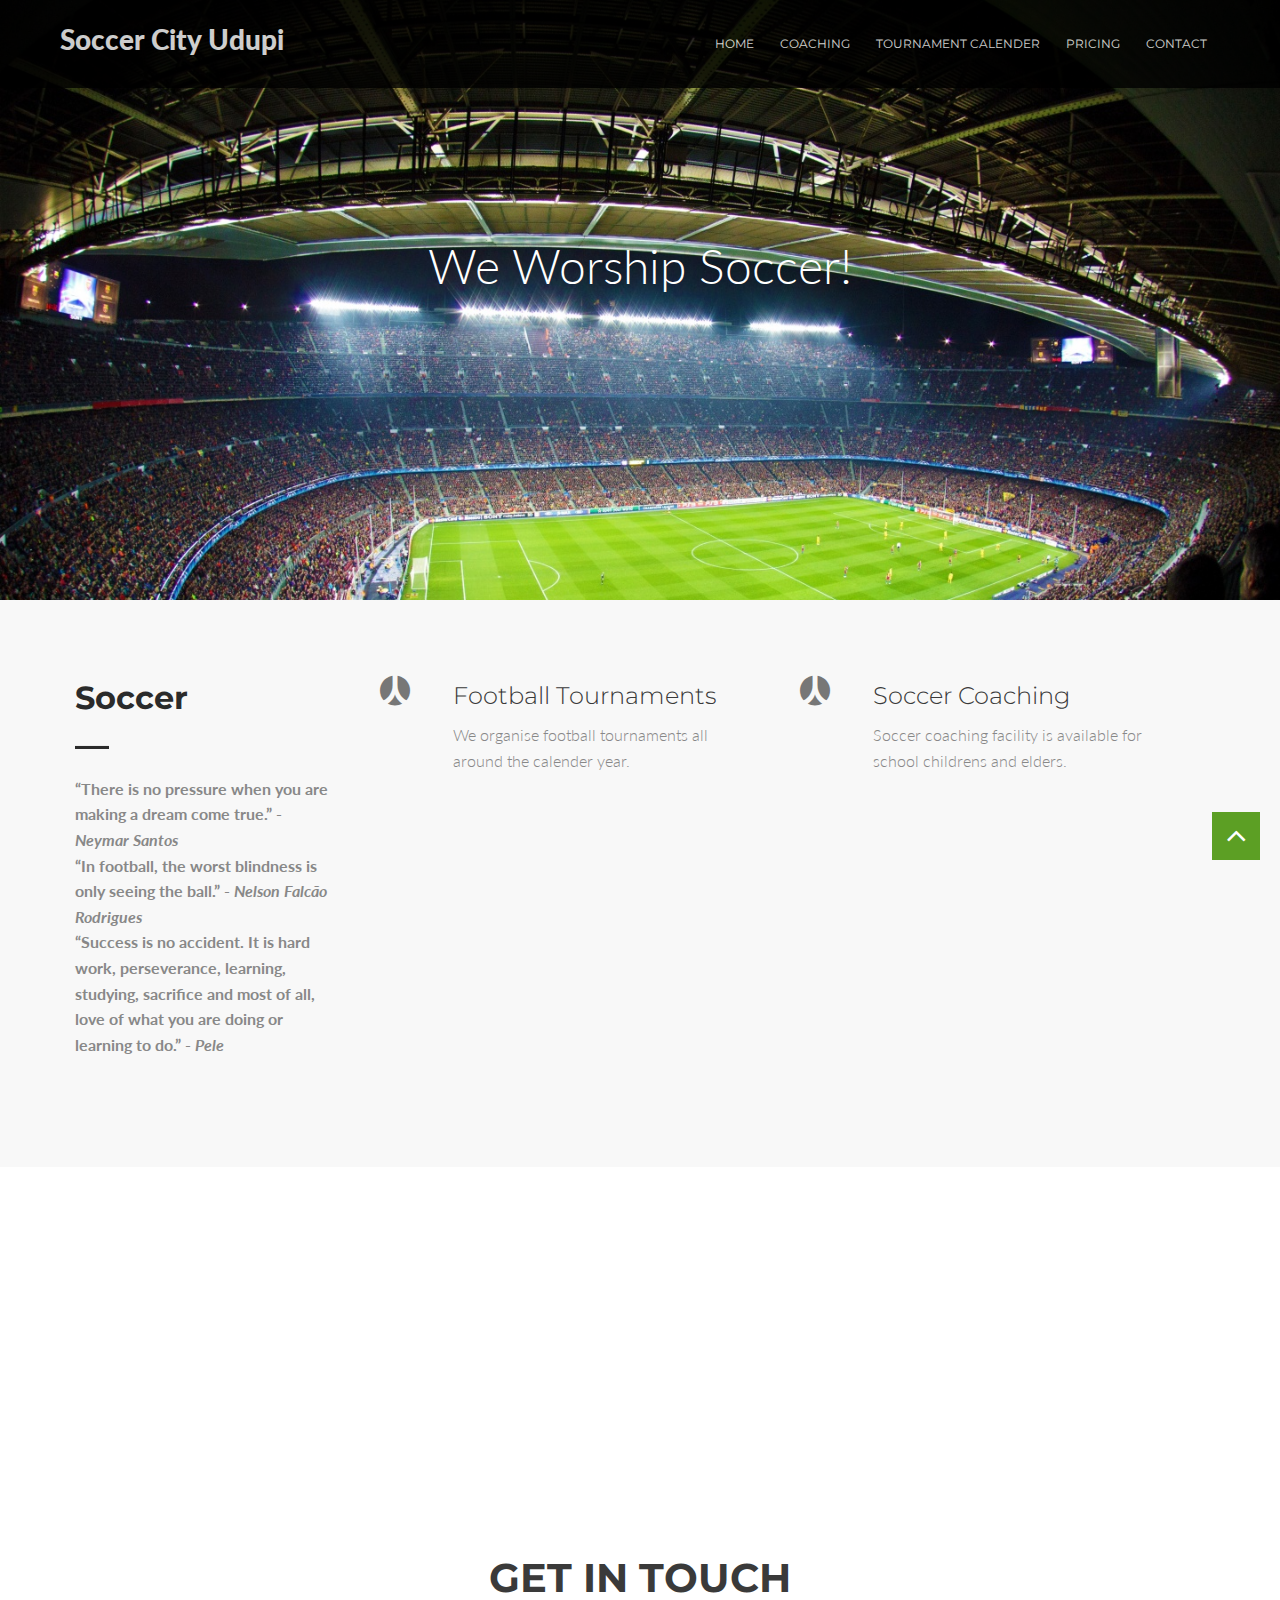
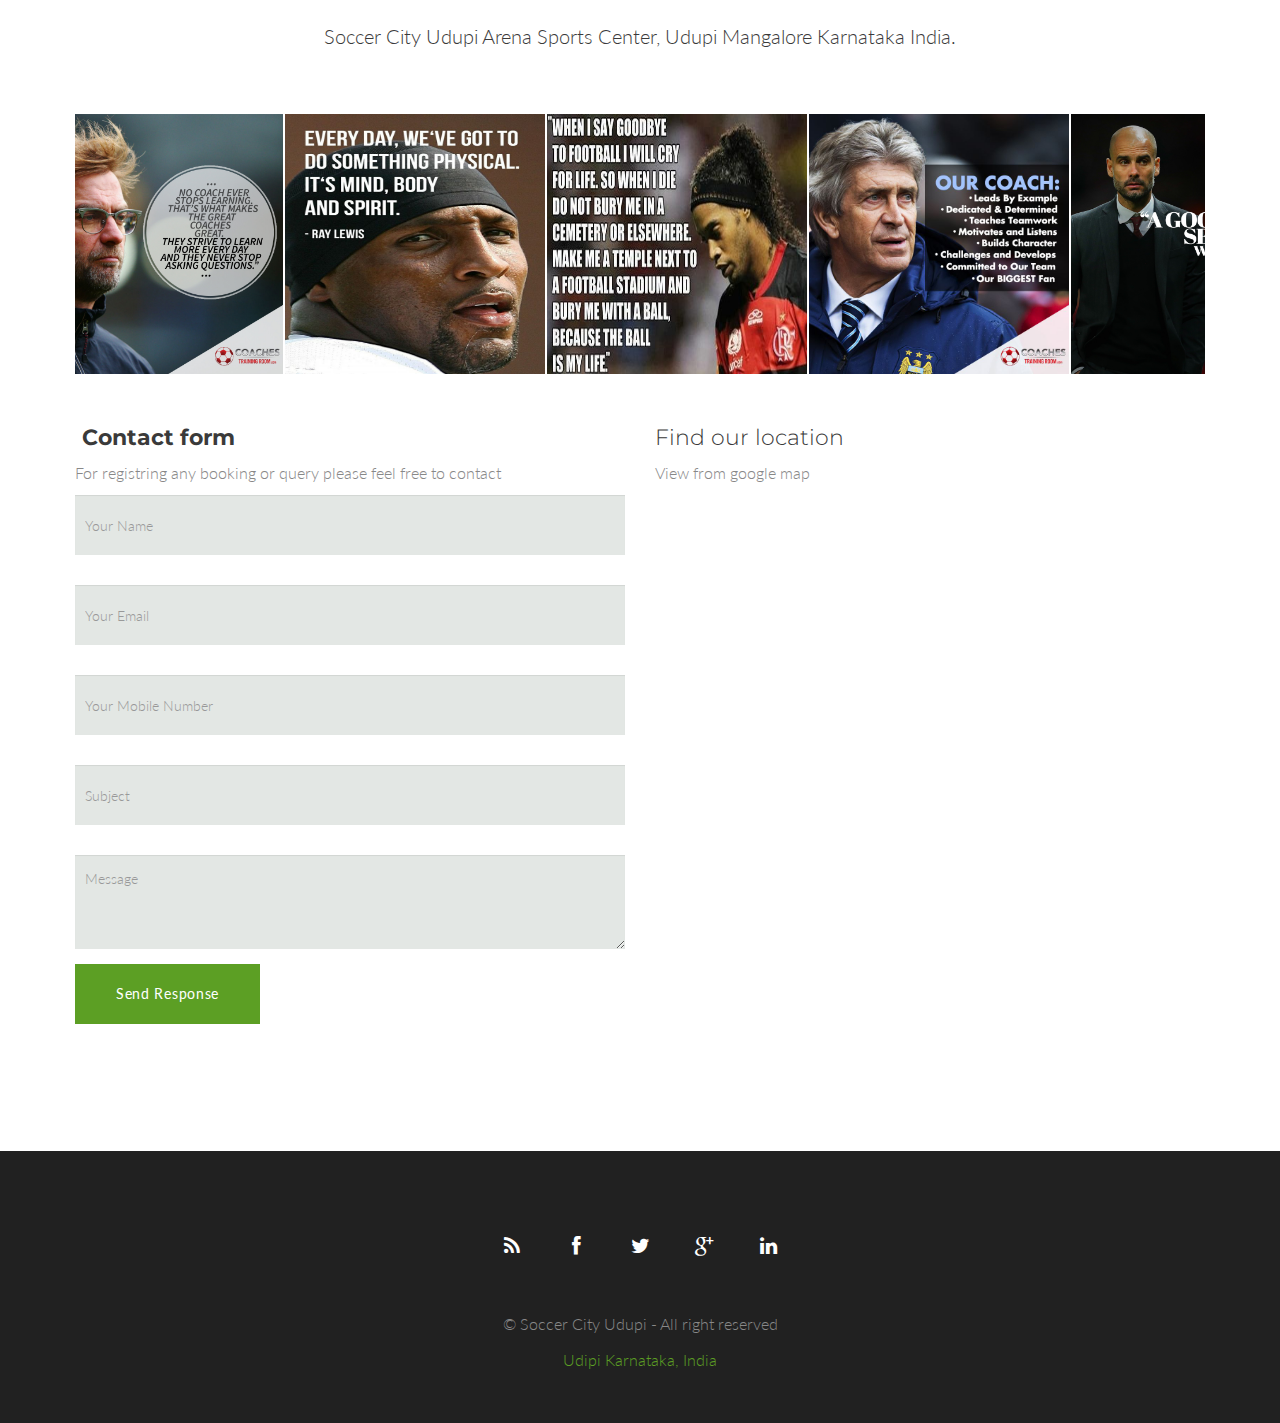
<file: index.html>
<!doctype html>
<html lang="en">
<head>
<meta charset="utf-8">
<title>Soccer City Udupi</title>
<meta name="viewport" content="width=device-width, initial-scale=1.0" />
<meta name="description" content="" />
<meta name="author" content="" />
<!-- styles -->
<link rel="stylesheet" href="assets/css/fancybox/jquery.fancybox.css">
<link href="assets/css/bootstrap.css" rel="stylesheet" />
<link href="assets/css/bootstrap-theme.css" rel="stylesheet" />
<link rel="stylesheet" href="assets/css/slippry.css">
<link href="assets/css/style.css" rel="stylesheet" />
<link rel="stylesheet" href="assets/color/default.css">
<script src="assets/js/modernizr.custom.js"></script>
</head>
<body>
<header>

<div id="navigation" class="navbar navbar-inverse navbar-fixed-top default" role="navigation">
  <div class="container">

    <!-- Brand and toggle get grouped for better mobile display -->
    <div class="navbar-header">
      <button type="button" class="navbar-toggle" data-toggle="collapse" data-target="#bs-example-navbar-collapse-1">
        <span class="icon-bar"></span>
        <span class="icon-bar"></span>
        <span class="icon-bar"></span>
      </button>
      <a class="navbar-brand" href="index.html">Soccer City Udupi</a>
    </div>

	<div class="navigation">
    <div class="collapse navbar-collapse" id="bs-example-navbar-collapse-1"><nav>
      <ul class="nav navbar-nav navbar-right">
        <li class="current"><a href="#intro">Home</a></li>
		<li><a href="#coaching" onclick="scrollSmoothToBottom('responseForm')">Coaching</a></li>
		<li><a href="#Tournaments Calender" onclick="scrollSmoothToBottom('responseForm')">Tournament Calender</a></li>
		<li><a href="#Pricing" onclick="scrollSmoothToBottom('responseForm')">Pricing</a></li>
        <li><a href="#Contact" onclick="scrollSmoothToBottom('responseForm')" >Contact</a></li> 
      </ul></nav>
    </div><!-- /.navbar-collapse -->
	</div>

  </div>
</div>

</header>
<!-- section intro -->
<section id="intro">
			<ul id="slippry-slider">
			  <li>
				<a href="#slide1"><img src="assets/img/football/wall_5.jpg" alt="We Worship Soccer!"></a>
			  </li>
			  <li>
				<a href="#slide2"><img src="assets/img/football/wall_1.jpg"  alt="Learn Spirit of Football"></a>
			  </li>
			  <li>
				<a href="#slide3"><img src="assets/img/football/wall_2.jpg" alt="Love Soccer<span class='red'>♥</span> it :)"></a>
			  </li>
               <li>
				<a href="#slide4"><img src="assets/img/football/wall_3.jpg"  alt="Soccercity Udupi"></a>
			  </li>
               <li>
				<a href="#slide5"><img src="assets/img/football/wall_4.jpg"  alt="Udupi Soccer School"></a>
			  </li>
			</ul>
</section>
    
<section id="feature" class="section-padding">
        <div class="container">
            <div class="row">
                <div class="col-md-3 wow fadeInLeft delay-05s">
                    <div class="section-title">
                        <h2 class="head-title">Soccer</h2>
                        <hr class="botm-line">
                        <p class="sec-para"> <b>“There is no pressure when you are making a dream come true.” - <i> Neymar Santos </i> <br>
“In football, the worst blindness is only seeing the ball.” - <i>Nelson Falcão Rodrigues </i> <br>
“Success is no accident. It is hard work, perseverance, learning, studying, sacrifice and most of all, love of what you are doing or learning to do.” - <i>Pele </i></b></p>
                    </div>
                </div>
                <div class="col-md-9">
                    <div class="col-md-6 wow fadeInRight delay-02s">
                        <div class="icon">
                           <i class="fa fa-renren"></i>
                        </div>
                        <div class="icon-text">
                            <h3 class="txt-tl">Football Tournaments </h3>
                            <p class="txt-para"> We organise football tournaments all around the calender year. </p>
                        </div>
                    </div>
                    <div class="col-md-6 wow fadeInRight delay-02s">
                        <div class="icon">
                            <i class="fa fa-renren"></i>
                        </div>
                        <div class="icon-text">
                            <h3 class="txt-tl">Soccer Coaching</h3>
                            <p class="txt-para"> Soccer coaching facility is available for school childrens and elders.</p>
                        </div>
                    </div>
                    <div class="col-md-6 wow fadeInRight delay-04s">
                        <div class="icon">
                            <i class="fa fa-renren"></i>
                        </div>
                        <div class="icon-text">
                            <h3 class="txt-tl">Bookings for Football Matches</h3>
                            <p class="txt-para">Book football ground 24/7 anytime throughout the day </p>
                        </div>
                    </div>
                    <div class="col-md-6 wow fadeInRight delay-04s">
                        <div class="icon">
                           <i class="fa fa-renren"></i>
                        </div>
                        <div class="icon-text">
                            <h3 class="txt-tl"> Pricing</h3>
                            <p class="txt-para">Attaractive pricing for oranising tournaments  </p>
                        </div>
                    </div>
                   
                </div>
            </div>
        </div>
    </section>
    <!---->
    <section class="section-padding parallax bg-image-2 section wow fadeIn delay-08s" id="cta-2">
        <div class="container">
            <div class="row">
                <div class="col-md-8">
                    <div class="cta-txt">
                        <h3>Train From our best coaches.</h3>
                        <p></p>
                    </div>
                </div>
                <div class="col-md-4 text-center">
                    <a href="#" class="btn btn-submit">Contact for classes</a>
                </div>
            </div>
        </div>
    </section>
<section id="contact" class="section">
<div class="container">
	<div class="row">
		<div class="col-md-8 col-md-offset-2">
			<div class="heading">
				<h3><span>Get in touch</span></h3>
			</div>
			<div class="sub-heading">
				<p>
					 Soccer City Udupi Arena Sports Center, Udupi Mangalore Karnataka India.
				</p>
			</div>
		</div>
	</div>
</div>
<div id="imageGallery" class="container">
    <div class="row" id="marqueediv">
        <div class="col-md-12" style="float:left;">
             <div id="mycrawler2" style="padding:0px; margin:0px; text-align: center;">
               <img src="assets/carousel-slider/img/coach2.jpg" class="img"/>
               <img src="assets/carousel-slider/img/coach3.jpg" class="img"/>
               <img src="assets/carousel-slider/img/coach4.jpg" class="img"/>
               <img src="assets/carousel-slider/img/coach5.jpg" class="img"/>
               <img src="assets/carousel-slider/img/coach6.jpg" class="img"/>
               <img src="assets/carousel-slider/img/coach7.jpg" class="img"/>
               <img src="assets/carousel-slider/img/coach8.jpg" class="img"/>
               <img src="assets/carousel-slider/img/Soccer-Coaching-Legends.jpg" class="img"/>
            </div>
        </div>
    </div>
</div>

<div class="container">
	<div class="row">
		<div class="col-md-6">
			<h4><i class="icon-envelope"></i><strong>Contact form</strong></h4>
			<p>
                For registring any booking or query please feel free to contact
			</p>
			<!-- start contact form -->
            <div class="cform" id="contact-form">
						
                        
                <div id="sendmessage">Your message has been sent. Thank you!</div>
                <div id="errormessage"></div>
                <form role="form" id="responseForm" class="contactForm">
                    <div class="form-group">
                        <input type="text" name="name" class="form-control" id="name" placeholder="Your Name" data-rule="minlen:4" data-msg="Please enter at least 4 chars" />
                        <div class="validation"></div>
                    </div>
                    <div class="form-group">
                        <input type="email" class="form-control" name="email" id="email" placeholder="Your Email" data-rule="email" data-msg="Please enter a valid email" />
                        <div class="validation"></div>
                    </div>
                     <div class="form-group">
                        <input type="text" class="form-control" name="phone" id="phone" placeholder="Your Mobile Number" data-rule="minlen:10" data-msg="Please enter a valid Mobile Number" />
                        <div class="validation"></div>
                    </div>
                    <div class="form-group">
                        <input type="text" class="form-control" name="subject" id="subject" placeholder="Subject" data-rule="minlen:4" data-msg="Please enter at least 8 chars of subject" />
                        <div class="validation"></div>
                    </div>
                    <div class="form-group">
                        <textarea class="form-control" name="message" id="message" rows="4" data-rule="required" data-msg="Please write something for us" placeholder="Message"></textarea>
                        <div class="validation"></div>
                    </div>
                    
                    <div class="text-center">
                    <input type="submit" class="btn btn-lg btn-theme" value="Send Response" onclick="saveFormData()" ></div>
                </form>
    		</div>
            <!-- END contact form -->
        </div>
		<div class="col-md-6">
						<h4>Find our location</h4>
						<p>View from google map</p>
            <!-- map -->
            <div id="section-map" class="clearfix">
                <div id="google-map" data-latitude="13.3409" data-longitude="74.7421"></div>
            </div>	
		</div>
	</div>
</div>
</section>
<!-- end section contact -->
<footer>
<div class="verybottom">
	<div class="container">
		<div class="row">
			<div class="col-md-12">
				<div class="aligncenter">
                <ul class="social-network social-circle">
                    <li><a href="#" class="icoRss" title="Rss"><i class="fa fa-rss"></i></a></li>
                    <li><a href="#" class="icoFacebook" title="Facebook"><i class="fa fa-facebook"></i></a></li>
                    <li><a href="#" class="icoTwitter" title="Twitter"><i class="fa fa-twitter"></i></a></li>
                    <li><a href="#" class="icoGoogle" title="Google +"><i class="fa fa-google-plus"></i></a></li>
                    <li><a href="#" class="icoLinkedin" title="Linkedin"><i class="fa fa-linkedin"></i></a></li>
                </ul>	
				</div>				
			</div>
		</div>
		<div class="row">
			<div class="col-md-12">
				<div class="aligncenter">
					<p>
						 &copy; Soccer City Udupi - All right reserved
					</p>
                    <div class="credits">
                       
                        <a href="https://bootstrapmade.com/">Udipi</a> <a href="https://bootstrapmade.com/">Karnataka, India</a>
                    </div>
				</div>
			</div>
		</div>
	</div>
</div>
</footer>
<a href="#" class="scrollup"><i class="fa fa-angle-up fa-2x"></i></a>
<!-- javascript -->
<script src="assets/js/jquery-1.9.1.min.js"></script>
<script src="assets/js/jquery.easing.js"></script>
<script src="assets/js/classie.js"></script>
<script src="assets/js/bootstrap.js"></script>
<script src="assets/js/slippry.min.js"></script>
<script src="assets/js/nagging-menu.js"></script>
<script src="assets/js/jquery.nav.js"></script>
<script src="assets/js/jquery.scrollTo.js"></script>
<script src="assets/js/jquery.fancybox.pack.js"></script> 
<script src="assets/js/jquery.fancybox-media.js"></script> 
<script src="assets/js/masonry.pkgd.min.js"></script>
<script src="assets/js/imagesloaded.js"></script>
<script src="assets/js/jquery.nicescroll.min.js"></script>
<script src="assets/js/crawler.js"></script>
<script src="assets/js/wow.js"></script>
<script src="https://maps.google.com/maps/api/js?key=AIzaSyDZbyZsecGxY5a2UE72jdtODQyE2foTlyk"></script>
<script src="assets/js/AnimOnScroll.js"></script>
<script src="assets/js/custom.js"></script>
    <script>
        new AnimOnScroll( document.getElementById( 'grid' ), {
            minDuration : 0.4,
            maxDuration : 0.7,
            viewportFactor : 0.2
        } );
    </script>
<script>
	$(document).ready(function(){
	  $('#slippry-slider').slippry(
		defaults = {
			/*transition: 'vertical',*/
            transition : 'horizontal',
			useCSS: true,
			speed: 5000,
			pause: 3000,
			initSingle: false,
			auto: true,
			preload: 'visible',
			pager: false,		
		} 
	  
	  )
	});
    
      marqueeInit({
                    uniqueid: 'mycrawler2',
                    style: {
                         
                    },
                    inc: 5, //speed - pixel increment for each iteration of this marquee's movement
                    mouse: 'cursor driven', //mouseover behavior ('pause' 'cursor driven' or false)
                    moveatleast: 2,
                    neutral: 150,
                    savedirection: true,
                    random: false
                });


    
    /*for slippry-slider_image_gallery*/
    $(document).ready(function(){
	  $('#slippry-slider_image_gallery').slippry(
		defaults = {
			/*transition: 'vertical',*/
            transition : 'horizontal',
			useCSS: true,
			speed: 5000,
			pause: 3000,
			initSingle: false,
			auto: true,
			preload: 'visible',
			pager: true,		
		} 
	  
	  )
	});
    
        // Init Wow
    wow = new WOW( {
        animateClass: 'animated',
        offset:       100
    });
    wow.init();
    
     function scrollToBottom () {
       document.body.scrollTop = document.body.scrollHeight;
    }

    function scrollToTop (id) {
       document.body.scrollTop = 0;
    }

    //Require jQuery
    function scrollSmoothToBottom (id) {
     
        var element = document.getElementById(id);
       // element.scrollTop = element.scrollHeight - element.clientHeight;
        
        element.scrollIntoView();
     /*  $('body').animate({
          scrollTop: document.body.scrollHeight
       }, 500);
       */
    }

       //Require jQuery
    function scrollSmoothToTop (id) {
       $('body').animate({
          scrollTop: 0
       }, 500);
    }
 
    
    function saveFormData()
    {         
           var formData = {
            name    : $('#name').val(),
            email   : $('#email').val(),
            phone   : $('#phone').val(),
            subject : $("#subject").val(),
            message : $('#message').val()

         };
          // process the formf
        $.ajax({
            type        : 'POST', // define the type of HTTP verb we want to use (POST for our form)
            url         : 'assets/php/savedata.php', // the url where we want to POST
            data        : formData, // our data object
            dataType    : 'json', // what type of data do we expect back from the server
            encode      : true
        })
            // using the done promise callback
        .done(function(data) {
                
            // here we will handle errors and validation messages
        }).fail(function( xhr, status, errorThrown ) {
                console.log( "Query Failed" );
                console.log( "Error: " + errorThrown );
                console.log( "Status: " + status );
                console.dir( xhr );
                return false;
        });
        alert("Your Response is Save. Will Catch You back in a shortwhile")
    }
    
</script>
</body>
</html>
</file>
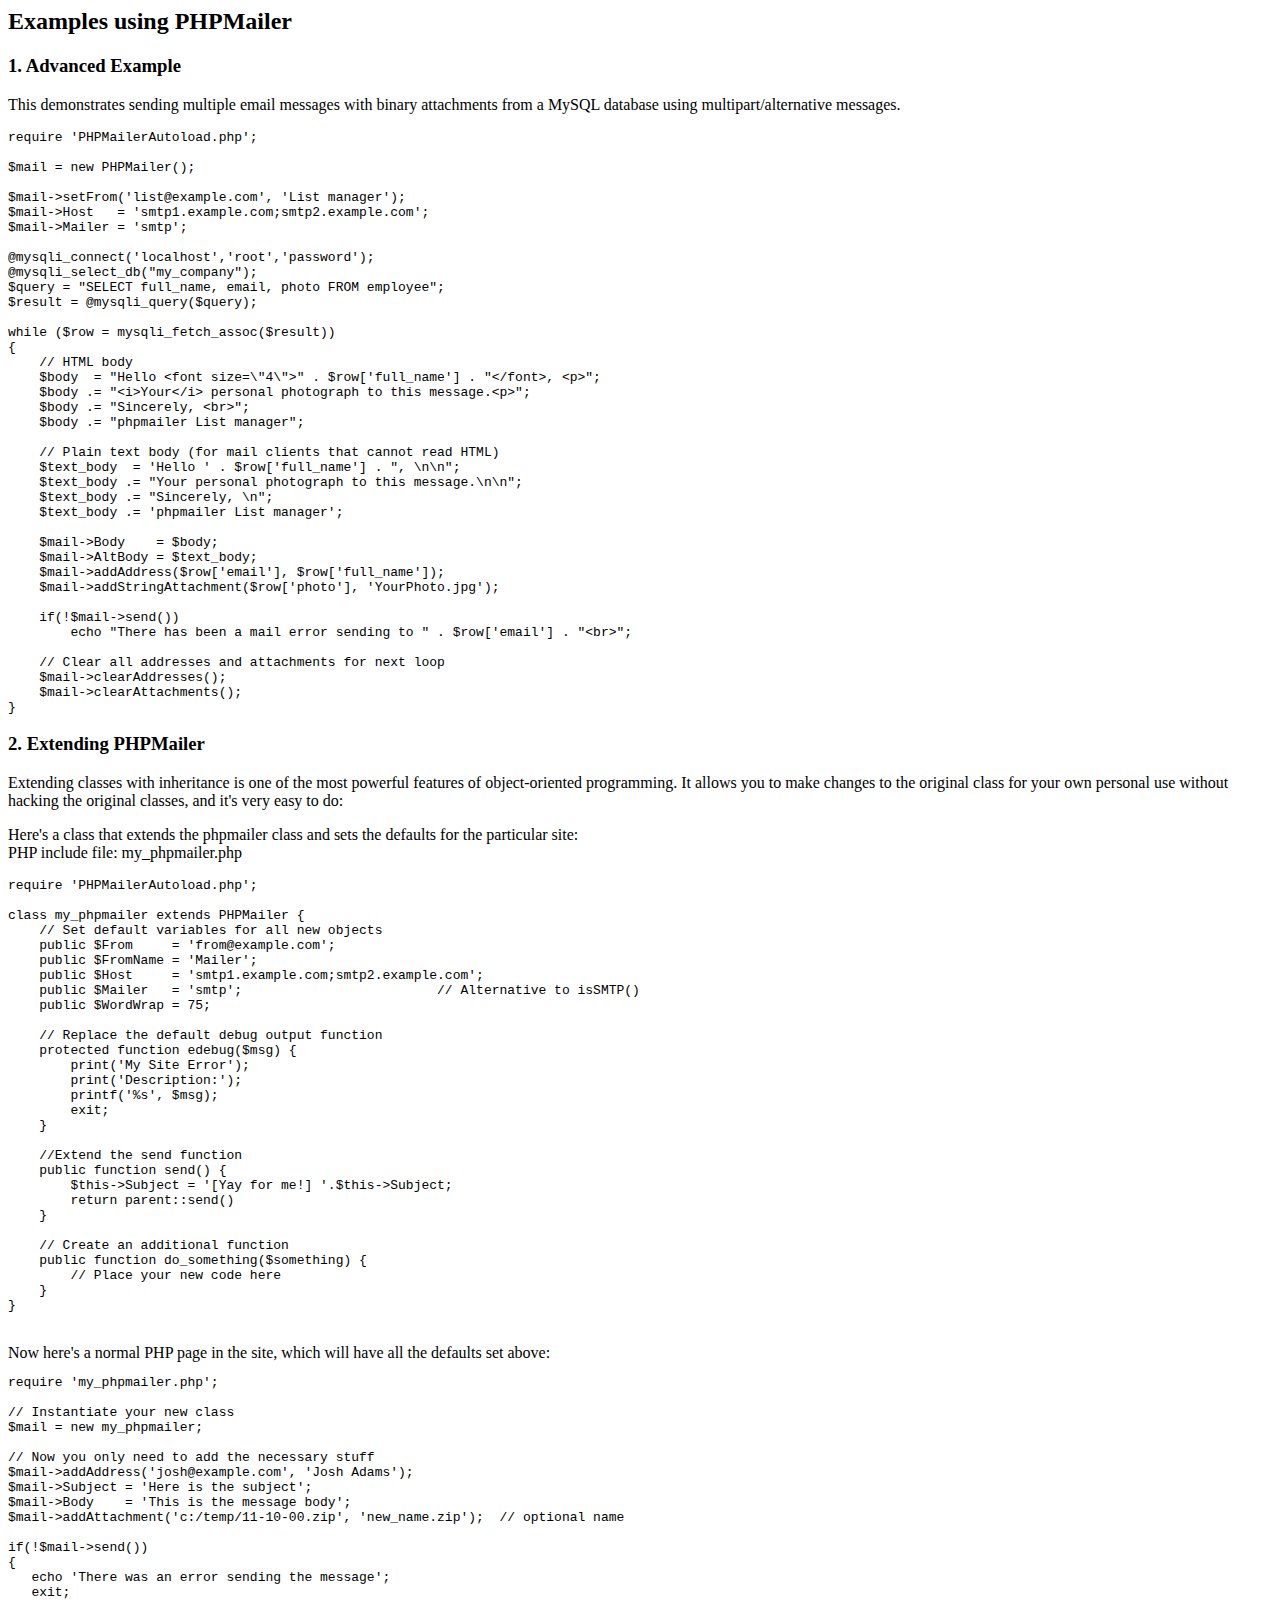
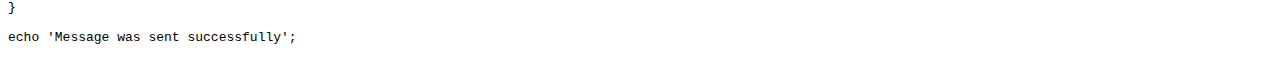
<file: assets/php/common/vendor/phpmailer/phpmailer/docs/extending.html>
<html>
<head>
<title>Examples using phpmailer</title>
</head>

<body>

<h2>Examples using PHPMailer</h2>

<h3>1. Advanced Example</h3>
<p>

This demonstrates sending multiple email messages with binary attachments
from a MySQL database using multipart/alternative messages.<p>

<pre>
require 'PHPMailerAutoload.php';

$mail = new PHPMailer();

$mail->setFrom('list@example.com', 'List manager');
$mail->Host   = 'smtp1.example.com;smtp2.example.com';
$mail->Mailer = 'smtp';

@mysqli_connect('localhost','root','password');
@mysqli_select_db("my_company");
$query = "SELECT full_name, email, photo FROM employee";
$result = @mysqli_query($query);

while ($row = mysqli_fetch_assoc($result))
{
    // HTML body
    $body  = "Hello &lt;font size=\"4\"&gt;" . $row['full_name'] . "&lt;/font&gt;, &lt;p&gt;";
    $body .= "&lt;i&gt;Your&lt;/i&gt; personal photograph to this message.&lt;p&gt;";
    $body .= "Sincerely, &lt;br&gt;";
    $body .= "phpmailer List manager";

    // Plain text body (for mail clients that cannot read HTML)
    $text_body  = 'Hello ' . $row['full_name'] . ", \n\n";
    $text_body .= "Your personal photograph to this message.\n\n";
    $text_body .= "Sincerely, \n";
    $text_body .= 'phpmailer List manager';

    $mail->Body    = $body;
    $mail->AltBody = $text_body;
    $mail->addAddress($row['email'], $row['full_name']);
    $mail->addStringAttachment($row['photo'], 'YourPhoto.jpg');

    if(!$mail->send())
        echo "There has been a mail error sending to " . $row['email'] . "&lt;br&gt;";

    // Clear all addresses and attachments for next loop
    $mail->clearAddresses();
    $mail->clearAttachments();
}
</pre>
<p>

<h3>2. Extending PHPMailer</h3>
<p>

Extending classes with inheritance is one of the most
powerful features of object-oriented programming. It allows you to make changes to the
original class for your own personal use without hacking the original
classes, and it's very easy to do:

<p>
Here's a class that extends the phpmailer class and sets the defaults
for the particular site:<br>
PHP include file: my_phpmailer.php
<p>

<pre>
require 'PHPMailerAutoload.php';

class my_phpmailer extends PHPMailer {
    // Set default variables for all new objects
    public $From     = 'from@example.com';
    public $FromName = 'Mailer';
    public $Host     = 'smtp1.example.com;smtp2.example.com';
    public $Mailer   = 'smtp';                         // Alternative to isSMTP()
    public $WordWrap = 75;

    // Replace the default debug output function
    protected function edebug($msg) {
        print('My Site Error');
        print('Description:');
        printf('%s', $msg);
        exit;
    }

    //Extend the send function
    public function send() {
        $this->Subject = '[Yay for me!] '.$this->Subject;
        return parent::send()
    }

    // Create an additional function
    public function do_something($something) {
        // Place your new code here
    }
}
</pre>
<br>
Now here's a normal PHP page in the site, which will have all the defaults set above:<br>

<pre>
require 'my_phpmailer.php';

// Instantiate your new class
$mail = new my_phpmailer;

// Now you only need to add the necessary stuff
$mail->addAddress('josh@example.com', 'Josh Adams');
$mail->Subject = 'Here is the subject';
$mail->Body    = 'This is the message body';
$mail->addAttachment('c:/temp/11-10-00.zip', 'new_name.zip');  // optional name

if(!$mail->send())
{
   echo 'There was an error sending the message';
   exit;
}

echo 'Message was sent successfully';
</pre>
</body>
</html>
</file>
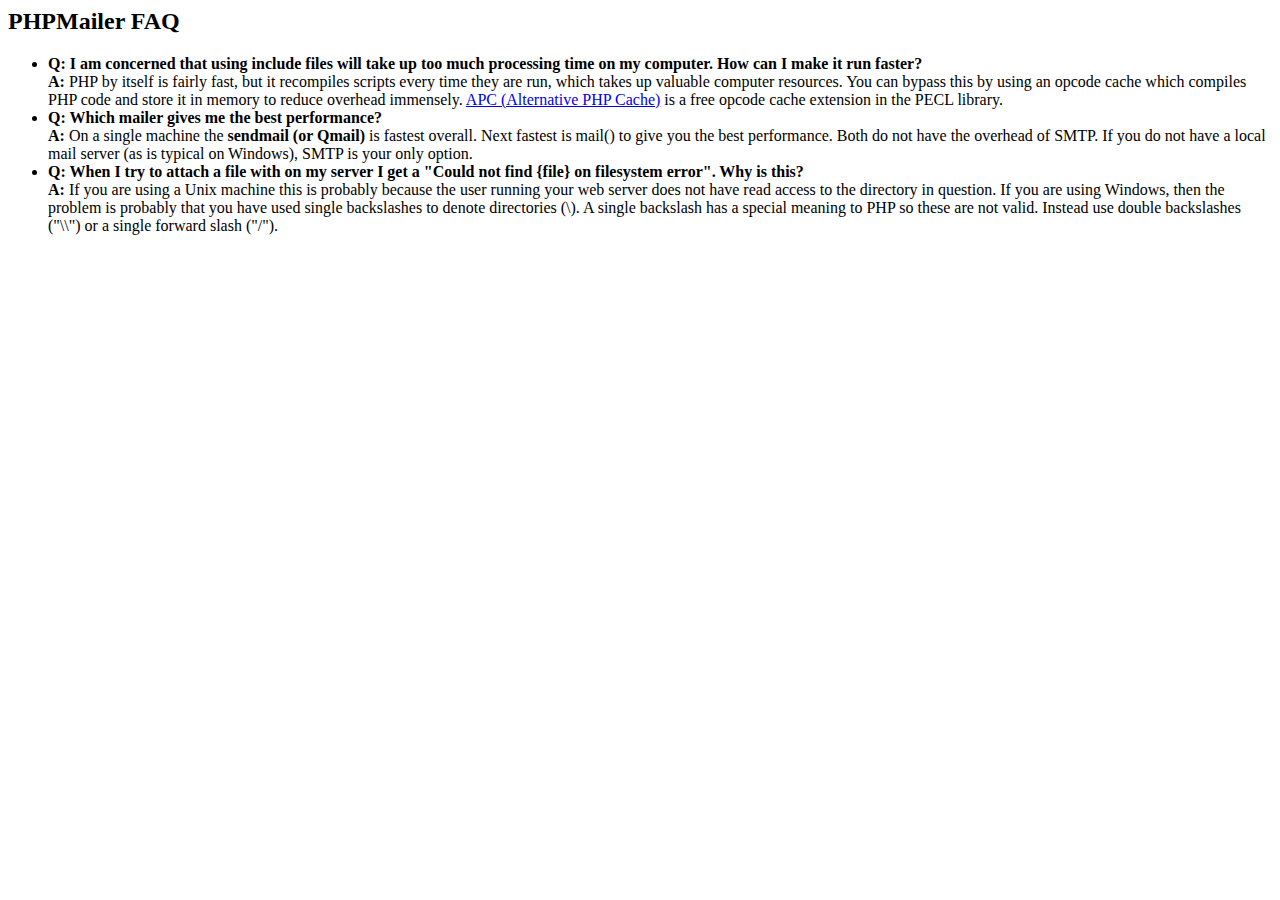
<file: assets/php/common/vendor/phpmailer/phpmailer/docs/faq.html>
﻿<html>
<head>
<title>PHPMailer FAQ</title>
</head>
<body>
<h2>PHPMailer FAQ</h2>
<ul>
    <li><strong>Q: I am concerned that using include files will take up too much
    processing time on my computer. How can I make it run faster?</strong><br>
    <strong>A:</strong> PHP by itself is fairly fast, but it recompiles scripts every time they are run, which takes up valuable
    computer resources. You can bypass this by using an opcode cache which compiles
    PHP code and store it in memory to reduce overhead immensely. <a href="http://www.php.net/apc/">APC
    (Alternative PHP Cache)</a> is a free opcode cache extension in the PECL library.</li>
    <li><strong>Q: Which mailer gives me the best performance?</strong><br>
    <strong>A:</strong> On a single machine the <strong>sendmail (or Qmail)</strong> is fastest overall.
    Next fastest is mail() to give you the best performance. Both do not have the overhead of SMTP.
    If you do not have a local mail server (as is typical on Windows), SMTP is your only option.</li>
    <li><strong>Q: When I try to attach a file with on my server I get a
    "Could not find {file} on filesystem error". Why is this?</strong><br>
    <strong>A:</strong> If you are using a Unix machine this is probably because the user
    running your web server does not have read access to the directory in question. If you are using Windows,
    then the problem is probably that you have used single backslashes to denote directories (\).
    A single backslash has a special meaning to PHP so these are not
    valid. Instead use double backslashes ("\\") or a single forward
    slash ("/").</li>
</ul>
</body>
</html>
</file>
<file: assets/css/slippry.css>
/**
 * slippry v1.1.1 - Simple responsive content slider
 * http://slippry.com
 *
 * Author(s): Lukas Jakob Hafner - @saftsaak
 *            Thomas Hurd - @SeenNotHurd
 *
 * Copyright 2013, booncon oy - http://booncon.com
 *
 * Thanks @ http://bxslider.com for the inspiration!
 *
 * Released under the MIT license - http://opensource.org/licenses/MIT
 */
/* -------------------------- MIXINS ---------------------------------- */
/* -------------------------- END MIXINS ---------------------------------- */
/* kenBurns animations, very basic */
@-webkit-keyframes left-right {
  /* line 54, ../src/slippry.scss */
  0% {
    -webkit-transform: translateY(-20%) translateX(-10%);
    -moz-transform: translateY(-20%) translateX(-10%);
    -ms-transform: translateY(-20%) translateX(-10%);
    -o-transform: translateY(-20%) translateX(-10%);
    transform: translateY(-20%) translateX(-10%);
  }

  /* line 57, ../src/slippry.scss */
  100% {
    -webkit-transform: translateY(0%) translateX(10%);
    -moz-transform: translateY(0%) translateX(10%);
    -ms-transform: translateY(0%) translateX(10%);
    -o-transform: translateY(0%) translateX(10%);
    transform: translateY(0%) translateX(10%);
  }
}

@-moz-keyframes left-right {
  /* line 54, ../src/slippry.scss */
  0% {
    -webkit-transform: translateY(-20%) translateX(-10%);
    -moz-transform: translateY(-20%) translateX(-10%);
    -ms-transform: translateY(-20%) translateX(-10%);
    -o-transform: translateY(-20%) translateX(-10%);
    transform: translateY(-20%) translateX(-10%);
  }

  /* line 57, ../src/slippry.scss */
  100% {
    -webkit-transform: translateY(0%) translateX(10%);
    -moz-transform: translateY(0%) translateX(10%);
    -ms-transform: translateY(0%) translateX(10%);
    -o-transform: translateY(0%) translateX(10%);
    transform: translateY(0%) translateX(10%);
  }
}

@-ms-keyframes left-right {
  /* line 54, ../src/slippry.scss */
  0% {
    -webkit-transform: translateY(-20%) translateX(-10%);
    -moz-transform: translateY(-20%) translateX(-10%);
    -ms-transform: translateY(-20%) translateX(-10%);
    -o-transform: translateY(-20%) translateX(-10%);
    transform: translateY(-20%) translateX(-10%);
  }

  /* line 57, ../src/slippry.scss */
  100% {
    -webkit-transform: translateY(0%) translateX(10%);
    -moz-transform: translateY(0%) translateX(10%);
    -ms-transform: translateY(0%) translateX(10%);
    -o-transform: translateY(0%) translateX(10%);
    transform: translateY(0%) translateX(10%);
  }
}

@keyframes left-right {
  /* line 54, ../src/slippry.scss */
  0% {
    -webkit-transform: translateY(-20%) translateX(-10%);
    -moz-transform: translateY(-20%) translateX(-10%);
    -ms-transform: translateY(-20%) translateX(-10%);
    -o-transform: translateY(-20%) translateX(-10%);
    transform: translateY(-20%) translateX(-10%);
  }

  /* line 57, ../src/slippry.scss */
  100% {
    -webkit-transform: translateY(0%) translateX(10%);
    -moz-transform: translateY(0%) translateX(10%);
    -ms-transform: translateY(0%) translateX(10%);
    -o-transform: translateY(0%) translateX(10%);
    transform: translateY(0%) translateX(10%);
  }
}

@-webkit-keyframes right-left {
  /* line 62, ../src/slippry.scss */
  0% {
    -webkit-transform: translateY(0%) translateX(10%);
    -moz-transform: translateY(0%) translateX(10%);
    -ms-transform: translateY(0%) translateX(10%);
    -o-transform: translateY(0%) translateX(10%);
    transform: translateY(0%) translateX(10%);
  }

  /* line 65, ../src/slippry.scss */
  100% {
    -webkit-transform: translateY(-20%) translateX(-10%);
    -moz-transform: translateY(-20%) translateX(-10%);
    -ms-transform: translateY(-20%) translateX(-10%);
    -o-transform: translateY(-20%) translateX(-10%);
    transform: translateY(-20%) translateX(-10%);
  }
}

@-moz-keyframes right-left {
  /* line 62, ../src/slippry.scss */
  0% {
    -webkit-transform: translateY(0%) translateX(10%);
    -moz-transform: translateY(0%) translateX(10%);
    -ms-transform: translateY(0%) translateX(10%);
    -o-transform: translateY(0%) translateX(10%);
    transform: translateY(0%) translateX(10%);
  }

  /* line 65, ../src/slippry.scss */
  100% {
    -webkit-transform: translateY(-20%) translateX(-10%);
    -moz-transform: translateY(-20%) translateX(-10%);
    -ms-transform: translateY(-20%) translateX(-10%);
    -o-transform: translateY(-20%) translateX(-10%);
    transform: translateY(-20%) translateX(-10%);
  }
}

@-ms-keyframes right-left {
  /* line 62, ../src/slippry.scss */
  0% {
    -webkit-transform: translateY(0%) translateX(10%);
    -moz-transform: translateY(0%) translateX(10%);
    -ms-transform: translateY(0%) translateX(10%);
    -o-transform: translateY(0%) translateX(10%);
    transform: translateY(0%) translateX(10%);
  }

  /* line 65, ../src/slippry.scss */
  100% {
    -webkit-transform: translateY(-20%) translateX(-10%);
    -moz-transform: translateY(-20%) translateX(-10%);
    -ms-transform: translateY(-20%) translateX(-10%);
    -o-transform: translateY(-20%) translateX(-10%);
    transform: translateY(-20%) translateX(-10%);
  }
}

@keyframes right-left {
  /* line 62, ../src/slippry.scss */
  0% {
    -webkit-transform: translateY(0%) translateX(10%);
    -moz-transform: translateY(0%) translateX(10%);
    -ms-transform: translateY(0%) translateX(10%);
    -o-transform: translateY(0%) translateX(10%);
    transform: translateY(0%) translateX(10%);
  }

  /* line 65, ../src/slippry.scss */
  100% {
    -webkit-transform: translateY(-20%) translateX(-10%);
    -moz-transform: translateY(-20%) translateX(-10%);
    -ms-transform: translateY(-20%) translateX(-10%);
    -o-transform: translateY(-20%) translateX(-10%);
    transform: translateY(-20%) translateX(-10%);
  }
}

/* added to the original element calling slippry */
/* line 71, ../src/slippry.scss */
.sy-box.sy-loading {
  background: url(../img/sy-loader.gif) 50% 50% no-repeat;
  -webkit-background-size: 32px;
  -moz-background-size: 32px;
  -o-background-size: 32px;
  background-size: 32px;
  min-height: 40px;
}
/* line 72, ../src/slippry.scss */
.sy-box.sy-loading .sy-slides-wrap, .sy-box.sy-loading .sy-pager {
  visibility: hidden;
}

/* element that wraps the slides */
/* line 81, ../src/slippry.scss */
.sy-slides-wrap {
  position: relative;
  height: 600px;
  width: 100%;  /*Changing Width Abhijit */
}
/* line 86, ../src/slippry.scss */
.sy-slides-wrap:hover .sy-controls {
  display: block;
}

/* element that crops the visible area to the slides */
/* line 92, ../src/slippry.scss */
.sy-slides-crop {
  height: 100%;
  width: 100%;
  position: absolute;
  overflow: hidden;
}

/* list containing the slides */
/* line 99, ../src/slippry.scss */
.sy-list {
  width: 100%;
  height: 100%;
  list-style: none;
  margin: 0;
  padding: 0;
  position: absolute;
}
/* line 100, ../src/slippry.scss */
.sy-list.horizontal {
  -webkit-transition: left ease;
  -moz-transition: left ease;
  -o-transition: left ease;
  transition: left ease;
}

/* single slide */
/* line 111, ../src/slippry.scss */
.sy-slide {
  position: absolute;
  width: 100%;
  z-index: 2;
}
/* line 115, ../src/slippry.scss */
.sy-slide.kenburns {
  width: 140%;
  left: -20%;
}
/* line 118, ../src/slippry.scss */
.sy-slide.kenburns.useCSS {
  -webkit-transition-property: opacity;
  -moz-transition-property: opacity;
  -o-transition-property: opacity;
  transition-property: opacity;
}
/* line 120, ../src/slippry.scss */
.sy-slide.kenburns.useCSS.sy-ken:nth-child(1n) {
  -webkit-animation-name: left-right;
  -webkit-animation-fill-mode: forwards;
  -moz-animation-name: left-right;
  -moz-animation-fill-mode: forwards;
  -o-animation-name: left-right;
  -o-animation-fill-mode: forwards;
  animation-name: left-right;
  animation-fill-mode: forwards;
}
/* line 123, ../src/slippry.scss */
.sy-slide.kenburns.useCSS.sy-ken:nth-child(2n) {
  -webkit-animation-name: right-left;
  -webkit-animation-fill-mode: forwards;
  -moz-animation-name: right-left;
  -moz-animation-fill-mode: forwards;
  -o-animation-name: right-left;
  -o-animation-fill-mode: forwards;
  animation-name: right-left;
  animation-fill-mode: forwards;
}
/* line 130, ../src/slippry.scss */
.sy-slide.sy-active {
  z-index: 3;
}
/* line 133, ../src/slippry.scss */
.sy-slide > a {
  margin: 0;
  padding: 0;
  display: block;
  width: 100%;
}
/* line 138, ../src/slippry.scss */
.sy-slide > a > img {
  margin: 0;
  padding: 0;
  display: block;
  width: 100%;
  border: 0;
}

/* next/ prev buttons, with arrows and clickable area a lot larger than the visible buttons */
/* line 148, ../src/slippry.scss */
.sy-controls {
  display: none;
  list-style: none;
  height: 100%;
  width: 100%;
  position: absolute;
  padding: 0;
  margin: 0;
}
/* line 156, ../src/slippry.scss */
.sy-controls li {
  position: absolute;
  width: 10%;
  min-width: 4.2em;
  height: 100%;
  z-index: 33;
}
/* line 162, ../src/slippry.scss */
.sy-controls li.sy-prev {
  left: 0;
  top: 0;
}
/* line 166, ../src/slippry.scss */
.sy-controls li.sy-prev a:after {
  background-position: -5% 0;
}
/* line 171, ../src/slippry.scss */
.sy-controls li.sy-next {
  right: 0;
  top: 0;
}
/* line 175, ../src/slippry.scss */
.sy-controls li.sy-next a:after {
  background-position: 105% 0;
}
/* line 180, ../src/slippry.scss */
.sy-controls li a {
  position: relative;
  width: 100%;
  height: 100%;
  display: block;
  text-indent: -9999px;
}
/* line 186, ../src/slippry.scss */
.sy-controls li a:link, .sy-controls li a:visited {
  opacity: 0.4;
}
/* line 189, ../src/slippry.scss */
.sy-controls li a:hover, .sy-controls li a:focus {
  opacity: 0.8;
  outline: none;
}
/* line 193, ../src/slippry.scss */
.sy-controls li a:after {
  content: "";
  background-image: url(../img/arrows.svg);
  background-repeat: no-repeat;
  -webkit-background-size: cover;
  -moz-background-size: cover;
  -o-background-size: cover;
  background-size: cover;
  text-align: center;
  text-indent: 0;
  line-height: 2.8em;
  color: #111;
  font-weight: 800;
  position: absolute;
  background-color: #fff;
  width: 2.8em;
  height: 2.8em;
  left: 50%;
  top: 50%;
  margin-top: -1.4em;
  margin-left: -1.4em;
  -webkit-border-radius: 50%;
  -moz-border-radius: 50%;
  -ms-border-radius: 50%;
  -o-border-radius: 50%;
  border-radius: 50%;
}
@media only screen and (max-device-width: 600px) {
  /* line 148, ../src/slippry.scss */
  .sy-controls {
    display: block;
  }
  /* line 218, ../src/slippry.scss */
  .sy-controls li {
    min-width: 2.1em;
  }
  /* line 221, ../src/slippry.scss */
  .sy-controls li a:after {
    width: 1.4em;
    height: 1.4em;
    margin-top: -0.7em;
    margin-left: -0.7em;
  }
}

/* captions, styled fo the overlay variant */
/* line 232, ../src/slippry.scss */
.sy-caption-wrap {
  position: absolute;
  top: 40%;
  z-index: 12;
  left: 50%;
}
/* line 237, ../src/slippry.scss */
.sy-caption-wrap .sy-caption {
  position: relative;
  left: -50%;
	font-size: 30px;
  color: #fff;

}
/* line 245, ../src/slippry.scss */
.sy-caption-wrap .sy-caption a:link, .sy-caption-wrap .sy-caption a:visited {
  color: #e24b70;
  font-weight: 600;
  text-decoration: none;
}
/* line 250, ../src/slippry.scss */
.sy-caption-wrap .sy-caption a:hover, .sy-caption-wrap .sy-caption a:focus {
  text-decoration: underline;
}
@media only screen and (max-device-width: 600px), screen and (max-width: 600px) {
  /* line 232, ../src/slippry.scss */
  .sy-caption-wrap {
    left: 0;
    bottom: 0.4em;
  }
  /* line 258, ../src/slippry.scss */
  .sy-caption-wrap .sy-caption {
    left: 0;
    padding: 0.2em 0.4em;
    font-size: 0.92em;
    -webkit-border-radius: 0;
    -moz-border-radius: 0;
    -ms-border-radius: 0;
    -o-border-radius: 0;
    border-radius: 0;
  }
}

/* pager bubbles */
/* line 267, ../src/slippry.scss */
.sy-pager {
  overflow: hidden;
  *zoom: 1;
  display: block;
  width: 100%;
  margin: -20px 0 0;
  padding: 0;
  list-style: none;
  text-align: center;
  z-index: 20;

}
/* line 275, ../src/slippry.scss */
.sy-pager li {
  display: inline-block;
  width: 1.2em;
  height: 1.2em;
  margin: 0 1em 0 0;
  -webkit-border-radius: 50%;
  -moz-border-radius: 50%;
  -ms-border-radius: 50%;
  -o-border-radius: 50%;
  border-radius: 50%;
}
/* line 282, ../src/slippry.scss */
.sy-pager li.sy-active a {
  background-color: #e24b70;
  
}
.sy-pager li.sy-active a:focus {
	outline: 0;
  
}
/* line 286, ../src/slippry.scss */
.sy-pager li a {
  width: 100%;
  height: 100%;
  display: block;
  background-color: #cccccc;
  text-indent: -9999px;
  -webkit-background-size: 2em;
  -moz-background-size: 2em;
  -o-background-size: 2em;
  background-size: 2em;
  -webkit-border-radius: 50%;
  -moz-border-radius: 50%;
  -ms-border-radius: 50%;
  -o-border-radius: 50%;
  border-radius: 50%;
}
/* line 292, ../src/slippry.scss */
.sy-pager li a:link, .sy-pager li a:visited {
  opacity: 1.0;
}
/* line 295, ../src/slippry.scss */
.sy-pager li a:hover, .sy-pager li a:focus {
  opacity: 0.6;
}

/* element to "keep/ fill" the space of the content, gets intrinsic height via js */
/* line 304, ../src/slippry.scss */
.sy-filler {
  width: 100%;
}
/* line 306, ../src/slippry.scss */
.sy-filler.ready {
  -webkit-transition: padding 600ms ease;
  -moz-transition: padding 600ms ease;
  -o-transition: padding 600ms ease;
  transition: padding 600ms ease;
}
</file>
<file: assets/color/default.css>
::-moz-selection {
  background: #5C9F24;
}
::selection {
  background: #5C9F24;
}

a {
  color: #5C9F24;
}

a:hover {
	color: #33782D;
}

/* --- button theme --- */
.btn-theme {
  background: #5C9F24;
  *background-color: #5C9F24;
}

.btn-theme:hover,
.btn-theme:active,
.btn-theme.active,
.btn-theme.disabled,
.btn-theme[disabled] {
  background: #33782D;
  *background: #33782D;
}

.scrollup {
 background-color: #5C9F24;
}

/* fontawesome icons */
[class^="icon-"].active,
[class*=" icon-"].active {
    background-color: #5C9F24;
}


ul.nav li.current {
  color: #5C9F24;
}

.navbar .nav > li > a:hover,
.navbar .nav > li > a:focus,
.navbar .nav > li > a:active,
.navbar .nav > li.active > a {
    color: #5C9F24 !important;
}

.sy-pager li.sy-active a {
  background-color: #5C9F24;
}

.navbar .nav > li > a:hover {
  color: #5C9F24;
}

input:focus {
	border: 1px solid #5C9F24;
	border-width:1px;
}
textarea:focus,
input[type="text"]:focus,
input[type="password"]:focus,
input[type="datetime"]:focus,
input[type="datetime-local"]:focus,
input[type="date"]:focus,
input[type="month"]:focus,
input[type="time"]:focus,
input[type="week"]:focus,
input[type="number"]:focus,
input[type="email"]:focus,
input[type="url"]:focus,
input[type="search"]:focus,
input[type="tel"]:focus,
input[type="color"]:focus,
.uneditable-input:focus {
  border-color: #5C9F24;
}


/* tab */

.nav-tabs > a {
	color:#5C9F24;
}


/* accordion */
.accordion-heading a:hover {
	color: #5C9F24;
}
.accordion-heading .active{
	color: #5C9F24;
}
</file>
<file: assets/css/style.css>
/*
    Theme Name: Groovin
    Theme URL: https://bootstrapmade.com/groovin-free-bootstrap-theme/
    Author: BootstrapMade
    Author URL: https://bootstrapmade.com
*/
 

/* ==== Google font ==== */
@import url('https://fonts.googleapis.com/css?family=Lato:100,300,400,700,900,100italic,300italic,400italic,700italic,900italic|Montserrat:700|Merriweather:400italic');
/* === fontawesome === */
@import url('font-awesome.css');
/* === custom icon === */
@import url('custom-fonts.css');
/* ==== overwrite bootstrap standard ==== */
@import url('overwrite.css');

/* =======================================
1. Basic & general
======================================== */

::-moz-selection {
  color: #fff;
  text-shadow: none;
}
::selection {
  color: #fff;
  text-shadow: none;
}

body {
    text-rendering: optimizeLegibility; 
    -webkit-font-smoothing: antialiased; 
	color:#777;
	background: #fff;
	font-size: 16px;
	line-height: 1.6em;
	font-weight: 300;
	text-shadow: none;
	font-family: 'Lato', sans-serif;
}

h1, h2, h3, h4, h5, h6 {
	font-family: 'Montserrat', sans-serif;
	line-height:1.1em;
	color: #3a3a3a;
	font-weight:300;
	margin-bottom:10px;
}

h1 a, h2 a, h3 a, h4 a, h5 a, h6 a {
  font-weight: inherit;
}

h1 {
  font-size: 34px;
}

h2 {
  font-size: 30px;
}

h3 {
  font-size: 26px;
}

h4 {
  font-size: 22px;
}

h5 {
  font-size: 18px;
}

h6 {
  font-size: 16px;
}

h1 small {
  font-size: 24.5px;
}

h2 small {
  font-size: 17.5px;
}

h3 small {
  font-size: 14px;
}

h4 small {
  font-size: 14px;
}


.fade{
    position: relative;
	opacity:1;
}
section {
	padding:120px 0 40px 0;
}

section.gray {
	background-color: #f5f5f5;
}

iframe, embed, object {
	border:none;
}

.video-container,.map-container,.embed-container 	{ position:relative; margin:0 0 15px 0;	padding-bottom:51%; padding-top:30px; height:0; overflow:hidden; border:1px solid #ccc; }
.video-container iframe,
.embed-container iframe,
.map-container iframe,
.map-container object,
.map-container embed,
.embed-container object,
.embed-container embed,
.video-container object,  
.video-container embed 					{ position:absolute; top:0; left:0; width:100%; height:100%; }


blockquote {
  display: inline-block;
  padding-left: 18px;
  padding-bottom: 0;
  font-size: 18px;
  line-height: 27px;
  margin-left: 0;
  margin-top: 0;
  margin-bottom: 0;
  border-left: 10px solid #000;
}

.container{
	padding: 0 20px 0 20px;
}

.row{
	margin-bottom:40px;
}

.row .row, .row-fluid .row{
	margin-bottom:0;
}

.clear { clear:both; }

/* ==== heading ==== */

.heading {
	margin-top: 40px;
	text-align:center;
	width:100%;
}

.heading h3{
	text-transform:uppercase;
	padding:0;
	margin:20px 0 30px 0;
	font-size:40px;
	font-weight:700;
	text-align:center;
	width:auto;
	display:inline;
}

section.dark .heading h3 {	
	color: #fff;
}

/* sub heading */

.sub-heading {
	text-align:center;
	margin:20px 0 20px 0;
}

.sub-heading p {	
	font-family: 'Lato', sans-serif;
	font-size: 20px;
	line-height:1.6em;
	color: #3a3a3a;
	font-weight:300;
}

section.dark .sub-heading p {	
	color: #e9e9e9;
}

/* =======================================
1. Header
======================================== */
header{
	position:relative;
}

/* --- menu --- */

.navigation {
	margin:0 0 0;
	padding:0;
}

#navigation .navbar {
	padding:0;
	margin:0;
	
}

.navbar.navbar-inverse {
	padding:10px 0;
	margin:0;
	
}
.navbar-brand {
  float: left;
  height: auto;
  padding: 0;
  font-size: 20px;
  line-height: 1em;
}

.navbar-collapse {
  max-height: 100%;
  overflow-x: hidden;
  overflow-y: hidden;
}

.navbar .navbar-brand {
	font-weight: 900;
	color: #fff;
	margin: 15px 0 0;
	font-size: 28px;
}
.navbar .navbar-brand:focus {
	outline: 0;
}

.navbar-nav {
  margin-top: 0!important;
  padding:0;

}
.navbar-nav > li > a {
  padding-top: 0;
  padding-bottom: 0;
  line-height: 1em;
}

.navbar .nav > li > a,
.navbar .nav > li > a:visited {
    padding: 28px 13px 27px;
    font-family: 'Montserrat', sans-serif;
    font-size: 12px;
    font-weight: 400;
    text-transform: uppercase;
    color: #fff;
    -webkit-box-shadow: 0 none;
    box-shadow: 0 none;
    -webkit-transition: all 0.3s; 
    -moz-transition: all 0.3s; 
    -o-transition: all 0.3s; 
    transition: all 0.3s; 
}

.navbar .nav > li > a:hover,
.navbar .nav > li > a:focus,
.navbar .nav > li > a:active,
.navbar .nav > li.active > a {
    text-decoration: none;
    background: none !important;
    outline: 0 none;
    -webkit-box-shadow: none;
    box-shadow: none;
}


.default {
	background:#010101;
	border-bottom:1px solid transparent;
	opacity: 0.8;
}



.fixed {
	position: fixed;
	background:#2a2a2a;
	border:none;
	top:0;
	left: 0;
	width: 100%;
	box-shadow: 0 0 10px #666;
	-webkit-box-shadow: 0 0 10px #666;
	-moz-box-shadow: 0 0 10px #666;
}

/* =======================================
2. Section: Intro
======================================== */
section#intro{
	position:relative;
	width:100%;
	height:auto;
	margin:0;
}

section#intro{
	padding:0 0 0 0;

}

section#intro.inner {
	padding:140px 0 30px;
}

section#intro.inner h2 strong  {
	color:#fff;
}
section#intro.inner h2  {
	font-size:32px;
}


section#intro  {
	text-align:center;
}

.sy-caption-wrap .sy-caption {
  position: relative;
  left: -50%;
font-size: 48px;
  color: #fff;
  line-height: 1.1em;

}
/* ==== general main content style ==== */
#maincontent.section {
	padding:30px 0 40px 0;
}


/* =======================================
3. Section: About
======================================== */
.team-box {
	background: #f5f5f5;
	padding-bottom: 20px;
}

.roles {
	padding-top: 10px;
	text-align:center;
}

ul.social-profile {
	list-style:none;
	margin-left:0;
	padding: 0;
}

ul.social-profile li {
	display:inline;
	margin: 0 5px;
	padding: 0;
}

ul.social-profile li a:hover {
	text-decoration:none;
}


/* =======================================
3. Section: Services
======================================== */

.box {
  min-height: 20px;
  padding: 19px;
  margin-bottom: 20px;
  background: #fefefe;
  border: 1px solid #e3e3e3;
  -webkit-border-radius: 2px;
     -moz-border-radius: 2px;
          border-radius: 2px;
  -webkit-box-shadow: inset 0 1px 1px rgba(0, 0, 0, 0.05);
     -moz-box-shadow: inset 0 1px 1px rgba(0, 0, 0, 0.05);
          box-shadow: inset 0 1px 1px rgba(0, 0, 0, 0.05);
}



.box .halftop {
	text-align:center;
	border-bottom:1px dotted #e9e9e9;
	padding-bottom:10px;
	margin-bottom:20px;
}
.box i {
	margin:0;
	
	text-align:center;
	color:#333;
}


/* ==== divider ==== */
.solid_line {
  padding:0;
  margin:20px 0 20px 0;
  width:100%;
  height:1px;
  border-top: 1px solid #eeeeee;
}

.dotted_line {
  padding:0;
  margin:20px 0 20px 0;
  width:100%;
  height:1px;
  border-bottom: 1px dotted #eeeeee;
}



/* scroll to top */
.scrollup{
    position:fixed;
	width:48px;
	height:48px;
    bottom:40px;
    right:20px;
	text-align: center;
}

.scrollup i{
	margin-top: 7px;
	color: #fff;
}

a.scrollup {
	outline:0;
}

a.scrollup:hover,a.scrollup:active,a.scrollup:focus {
	opacity:1;
	text-decoration:none;
}
a.scrollup i:hover {
	text-decoration:none;
}



/* progress bar */

.bar.bar80 {
	width:80%;
}
.bar.bar70 {
	width:70%;
}
.bar.bar65 {
	width:65%;
}
.bar.bar60 {
	width:60%;
}
.bar.bar55 {
	width:55%;
}
.bar.bar50 {
	width:50%;
}
.bar.bar45 {
	width:45%;
}
.bar.bar40 {
	width:40%;
}
.bar.bar40 {
	width:40%;
}
.bar.bar35 {
	width:35%;
}
.bar.bar30 {
	width:30%;
}
.bar.bar25 {
	width:25%;
}
.bar.bar20 {
	width:20%;
}
.bar.bar15 {
	width:15%;
}
.bar.bar10 {
	width:10%;
}

/* ============ font awesome icons ===================== */

ul.the-icons {
	list-style:none;
	margin-left:0;
}

[class^="icon-"],
[class*=" icon-"] {
    float:none;
	
}

.icon-square,
.icon-rounded,
.icon-plain,
.icon-circled {
    margin: 10px 10px 10px 0;
    display: inline-block !important;
    text-align: center !important;
    color: #fff;
    width: 18px;
    height: 18px;
	padding:3px;
    font-size: 12px;
    line-height: 18px;
    text-shadow:none;
    cursor: pointer;
}

.icon-rounded  {
    background-color: #444;
    border-radius: 4px;
    -moz-border-radius: 4px;
    -webkit-border-radius: 4px;
}

.icon-circled {
    background-color: #444;
    border-radius: 10px;
    -moz-border-radius: 10px;
    -webkit-border-radius: 10px;
}
.icon-square {
    background-color: #444;
}
.icon-plain {
    width: 48px;
    height: 48px;
    font-size: 47px;
    line-height: 50px;
    color: #444;
    text-shadow: 1px 1px 1px #FFF;
}

.icon-plain:hover { color: #777; }

/* circled radius */
.icon-circled {
    border-radius: 24px;
    -moz-border-radius: 24px;
    -webkit-border-radius: 24px;
}
.icon-32.icon-circled {
    border-radius: 24px;
    -moz-border-radius: 24px;
    -webkit-border-radius: 24px;
}
.icon-64.icon-circled {
    border-radius: 32px;
    -moz-border-radius: 32px;
    -webkit-border-radius: 32px;
}
.icon-128.icon-circled {
    border-radius: 64px;
    -moz-border-radius: 64px;
    -webkit-border-radius: 64px;
}

.icon-light {
    background-color: #F5F5F5;
    color: #444;
    text-shadow: 1px 1px 1px #fff;
    box-shadow: inset 0 0 15px rgba(0,0,0,0.2);
    -moz-box-shadow: inset 0 0 15px rgba(0,0,0,0.2);
    -webkit-box-shadow: inset 0 0 15px rgba(0,0,0,0.2);
}


.icon-rounded:hover,
.icon-circled:hover {
    color: #fff;
    text-shadow: none;
    box-shadow: 0 0 0 rgba(0,0,0,0.2);
    -moz-box-shadow: 0 0 0 rgba(0,0,0,0.2);
    -webkit-box-shadow: 0 0 0 rgba(0,0,0,0.2);
}

.demoicon [class^="icon-"],
.demoicon [class*=" icon-"],
[class^="icon-"].left,
[class*=" icon-"].left {
    float:left;
}
[class^="icon-"].active:hover,
[class*=" icon-"].active:hover {
    background-color: rgba(0, 0, 0, 0.75);	
}
[class^="icon-"],
[class*=" icon-"] {
  margin-top: 1px;
  margin-right: .3em;
}

/* custom size */
.icon-32 {
    width: 20px;
    height: 20px;
	padding:6px;
    font-size: 16px;
    line-height: 20px;
}
.icon-48 {
    width: 32px;
    height: 32px;
	padding:8px;
    font-size: 28px;
    line-height: 30px;
}
.icon-64 {
    width: 40px;
    height: 40px;
	padding:12px;
    font-size: 30px;
    line-height: 40px;
}
.icon-128 {
    width: 56px;
    height: 56px;
	padding:36px;
    font-size: 54px;
    line-height: 60px;
}





/* boxed */


.boxed h3{
	margin-bottom:0;
}

.boxed h4{
	color:#a9a9a5;
	font-size: 20px;
	text-shadow: 0 1px 0 #ffffff;
	margin-bottom:10px;
}

.offer-box{
	width:20.95%;
	padding:2%;
	float:left;
	background:#000000;
	border-left:1px solid #fff;
	color:#cbcbcb;
}

.offer-box h3, .offer-box h4{
	color:#fff;
	border-bottom:1px solid #fff;
	padding-bottom:15px;
}

.offer-box-first{
	border-left:none;
}

.special-box{
	color:#fcfcfc;
	position:relative;
	border-left:none;
}

.special-box:after{
	content:"";
	display:block; /* reduce the damage in FF3.0 */
	position:absolute;
	top:0;
	right:-40px;
	width:0;
	height:0;
	border-width:0 0 30px 40px ;
	border-style:solid;
}

/*========== works ==================*/


.grid {
	max-width: 75em;
	list-style: none;
	margin: 40px auto;
	padding: 0;
}

.grid li {
	display: block;
	float: left;
	padding: 7px;
	width: 33%;
	opacity: 0;
}

.grid li.shown,
.no-js .grid li,
.no-cssanimations .grid li {
	opacity: 1;
}

.grid li a,
.grid li img {
    padding:0px;
	outline: none;
	border: none;
	display: block;
	max-width: 100%;
    cursor:url(../img/cursor.png),pointer;
    background-color:#fff;
    -webkit-transition: all 0.3s;
	-moz-transition: all 0.3s;
	transition: all 0.3s;    
}

/* Appearing effect */
.grid.effect li.animate {
	-webkit-transform: translateY(200px);
	-moz-transform: translateY(200px);
	transform: translateY(200px);
	-webkit-animation: moveUp 0.65s ease forwards;
	-moz-animation: moveUp 0.65s ease forwards;
	animation: moveUp 0.65s ease forwards;
}

@-webkit-keyframes moveUp {
	to { -webkit-transform: translateY(0); opacity: 1; }
}

@-moz-keyframes moveUp {
	to { -moz-transform: translateY(0); opacity: 1; }
}

@keyframes moveUp {
	to { transform: translateY(0); opacity: 1; }
}

.grid li img:hover {
    opacity:0.2    
}


/* ============== contact ==================== */
.validation {
	display:none;
	margin: 0 0 20px;
	font-weight:400;
	font-size:13px;
}

#sendmessage {
	border:1px solid #fff;
	display:none;
	text-align:center;
	padding:15px 12px 15px;
	margin:10px 0;
	font-weight:600;
	margin-bottom:30px;
}

#sendmessage.show,.show  {
	display:block;
}

#contact-form {
	position: relative;
	z-index: 999;
}

#contact-form input[type=text],#contact-form input[type=email], .contactForm textarea {
	width: 100%;
	background: rgba(227, 231, 228, 1);
	font-family: 'Lato', sans-serif;
	border: 0;
	font-size:14px;
	text-align: left;
	vertical-align: middle;
	padding:0 10px;
}
#contact-form input[type=text]:focus,#contact-form input[type=email]:focus, .contactForm textarea:focus {
	background: rgba(101, 106, 100, 1);
	color: #eff1ef;
	box-shadow: none;
	-moz-box-shadow: none;
	-webkit-box-shadow: none;
	transition: background 0.25 ease-in;
	-moz-transition: background 0.25 ease-in;
	-webkit-transition: background 0.25 ease-in;
}
#contact-form input[type=text],#contact-form input[type=email] {
	height: 60px;
	margin-bottom:30px;
}
#contact-form input[type=submit] {
	color: #fff;
	width: 185px;
	height: 60px;
	text-shadow: none;
	font-size: 14px;
	padding:0.5em;
	letter-spacing: 0.05em;
	margin: 0 0 20px 0;
	display: block;
	border: 0;
	text-transform: none;
	border-radius: 0;
	-moz-border-radius: 0;
	-webkit-border-radius: 0;
	box-shadow: none;
	-moz-box-shadow: none;
	-webkit-box-shadow: none;
}
#contact-form input[type=submit]:hover, #contact-form input[type=submit]:active {
	background: #43413e !important;
}
#contact-form textarea {
	padding-top: 1em;
}

textarea.form-control {
  -webkit-border-radius: 0;
     -moz-border-radius: 0;
          border-radius: 0;
}

div.cform-response-output {
	max-width: 60%;
	text-align: center;
	margin-left: 40% !important;
	margin-top: 0.5em !important;
	padding: 0.5em !important;
	border-radius: 4px;
	-moz-border-radius: 4px;
	-webkit-border-radius: 4px;
}
.cform-not-valid-tip {
	color: #888;
	border: 1px dotted #ad3729 !important;
	width: 100% !important;
	left: 0 !important;
	padding: 0.5em !important;
	font-family: 'Lato', sans-serif;
	box-sizing: border-box;
	-moz-box-sizing: border-box;
	-webkit-box-sizing: border-box;
	border-radius: 4px;
	-moz-border-radius: 4px;
	-webkit-border-radius: 4px;
}

.btn.btn-theme {
	color: #fff;
}

.validation {
    color: red;
    display:none;
    margin: 0 0 20px;
    font-weight:400;
    font-size:13px;
}

#sendmessage {
    color: green;
    border:1px solid green;
    display:none;
    text-align:center;
    padding:15px;
    font-weight:600;
    margin-bottom:15px;
}

#errormessage {
    color: red;
    display:none;
    border:1px solid red;
    text-align:center;
    padding:15px;
    font-weight:600;
    margin-bottom:15px;
}

#sendmessage.show, #errormessage.show, .show {
	display:block;
}


/* google map */

/* google map */
#google-map{
    position:relative;
    height: 400px;
}

/* Footer */

footer{
	float:left;
	width:100%;
	background:#212121;
	color:#fff;
	margin:0;
	padding:40px 0 0 0;
}

footer .verybottom {
	padding:30px 0 10px 0;
}

.tabbable{
	padding:0;
}



.video{
	border:none;
	width:100%;
	height:280px;
}

.thumbnail{
	background:#fff;
}

img.pull-left{
	margin:0 20px 20px 0;
}

/* footer social icons */

ul.social-network {
	list-style: none;
	display: inline;
	margin-left:0 !important;
	padding: 0;
}
ul.social-network li {
	display: inline;
	margin: 0 5px;
}

.social-network a.icoRss:hover {
	background-color: #F56505;
}
.social-network a.icoFacebook:hover {
	background-color:#3B5998;
}
.social-network a.icoTwitter:hover {
	background-color:#33ccff;
}
.social-network a.icoGoogle:hover {
	background-color:#BD3518;
}
.social-network a.icoVimeo:hover {
	background-color:#0590B8;
}
.social-network a.icoLinkedin:hover {
	background-color:#007bb7;
}
.social-network a.icoRss:hover i, .social-network a.icoFacebook:hover i, .social-network a.icoTwitter:hover i, 
.social-network a.icoGoogle:hover i, .social-network a.icoVimeo:hover i, .social-network a.icoLinkedin:hover i {
	color:#fff;
}
a.socialIcon:hover, .socialHoverClass {
	color:#44BCDD;
}

.social-circle li a {
	display:inline-block;
	position:relative;
	margin:0 auto 0 auto;
	-moz-border-radius:50%;
	-webkit-border-radius:50%;
	border-radius:50%;
	text-align:center;
	width: 50px;
	height: 50px;
	font-size:20px;
}
.social-circle li i {
	margin:0;
	line-height:50px;
	text-align: center;
}

.social-circle li a:hover i, .triggeredHover {
	-moz-transform: rotate(360deg);
	-webkit-transform: rotate(360deg);
	-ms--transform: rotate(360deg);
	transform: rotate(360deg);
	-webkit-transition: all 0.2s;
	-moz-transition: all 0.2s;
	-o-transition: all 0.2s;
	-ms-transition: all 0.2s;
	transition: all 0.2s;
}
.social-circle i {
	color: #fff;
	-webkit-transition: all 0.8s;
	-moz-transition: all 0.8s;
	-o-transition: all 0.8s;
	-ms-transition: all 0.8s;
	transition: all 0.8s;
}



/* tab */
.nav-tabs {
	margin:0;
}
.nav-tabs > li > a {
	font-weight:bold;
}
.tab-content {
	border:1px solid #ddd;
	border-top:none;
	padding: 10px;

}

/* accordion */

.accordion-heading {
	background:#f8f8f8;
}

.accordion-heading a {
	font-weight:bold;
	color:#444;
}
.accordion-heading a:hover {
	text-decoration:none;
}
.accordion-heading {
  	border-bottom: 0;
}

.accordion-heading .accordion-toggle {
  	display: block;
  	padding: 8px 15px;
	text-decoration: none;
}

.accordion-heading .accordion-toggle i {
  	margin-right: 10px;
}

.accordion-heading .active{
	background:#fff;
}


.accordion-toggle {
  	cursor: pointer;
}

.accordion-inner {
  	padding: 9px 15px;
  	border-top: 1px solid #eee;
}

/* Align center */	
.aligncenter{
	margin:0 auto;
	text-align:center;
}	

.aligncenter i {
	text-align:center;
}

.aligncenter img, img.aligncenter{
	margin-bottom:20px;
}


/* spacer */

.botspacer30{
	margin-bottom:30px;
}


/* ==== media screen queries ==== */

@media (min-width: 768px) and (max-width: 979px) {

	.default {
	position: fixed;
	background:#2a2a2a;
	top:0;
	left: 0;
	width: 100%;
	}

}

@media (max-width: 767px) {
	.default {
		opacity: 1;
	}
	.navbar .navbar-brand {
		font-weight: 900;
		color: #fff;
		margin: 15px 0 0 15px;
		font-size: 20px;
	}

	.fixed {
	position: fixed;
	background:#2a2a2a;
	top:0;
	left: 0;
	width: 100%;
		padding-right:20px;
	box-shadow: 0 0 40px #222;
	-webkit-box-shadow: 0 0 40px #222;
	-moz-box-shadow: 0 0 40px #222;
	}

	.sy-caption-wrap {
	  position: absolute;
	  left: 0;
	  text-align: center;
	}
	.sy-caption-wrap .sy-caption {
		position: relative;
		left:0;
		text-align: center;
		font-size: 22px;
		color: #fff;
		top: 30%;
		line-height: 1.1em;
	}	
	.team-box {
		margin-bottom:20px;
	}

	
}


@media (max-width: 480px) {
	.default {
		opacity: 1;
	}
	.navbar .navbar-brand {
		font-weight: 900;
		color: #fff;
		margin: 15px 0 0 15px;
		font-size: 20px;
	}
	.section {
		padding:80px 0 40px 0;
	}
	section#intro{
		padding:0;
	}
	.sy-caption-wrap {
	  position: absolute;
	  left: 0;
	  text-align: center;
	}
	.sy-caption-wrap .sy-caption {
		position: relative;
		left:0;
		text-align: center;
		font-size: 18px;
		color: #fff;
		top: 30%;
		line-height: 1.1em;
	}
	.col-md-6 {
		margin-bottom: 30px;
	}
}



/*Custom CSS*/

.section-padding
{
	padding: 60px 0px;
}

/***** feature *****/
#feature
{
	background-color: #f8f8f8;
}
.head-title
{
	color: #2b2b2b;
	font-size: 32px;
	font-weight: 700;
}
.botm-line
{
	background-color: #2b2b2b;
	width: 34px;
	height: 3px;
	display: inline-block;
}
.section-title:hover .botm-line
{
	width: 70px;
	/* For Safari 3.1 to 6.0 */
    -webkit-transition-property: width;
    -webkit-transition-duration: 2s;
    -webkit-transition-timing-function: linear;
    -webkit-transition-delay: 1s;
    /* Standard syntax */
    transition-property: width;
    transition-duration: 2s;
    transition-timing-function: linear;
    transition-delay: 1s;
}
p
{
	color: #888;
}
.icon {
    position: relative;
    height: 48px;
    width: 48px;
    float: left;
    margin-top: 14px;
    margin-bottom: 20px;
}
.icon i
{
	font-size: 35px;
}
.icon-text {
    margin-left: 73px;
    padding:0px 25px 25px 0px;
}
h3.txt-tl {
    font-size: 24px;
    line-height: 1.35;
}

.parallax {
    background-attachment: fixed;
    background-repeat: repeat-y;
    background-position: center center;
}
.bg-image-2 {
    background: url('../img/football/cta-banner.jpg') no-repeat center fixed;
    -webkit-background-size: 100% auto;
    -moz-background-size: 100% auto;
    -o-background-size: 100% auto;
    background-size: 100% auto;
    -webkit-background-size: cover;
    -moz-background-size: cover;
    -o-background-size: cover;
    background-size: cover;
}
.section {
    position: relative;
    padding: 88px 0 67px 0;
    display: block;
}


.cta-txt h3 {
    
    font-size: 32px;
    margin-bottom: 10px;
    font-weight: 700;
    color: #fff;
}
.cta-txt p
{
	color: #fff;
}

.marq {
    border-bottom-left-radius: 8px;
    border-top-left-radius: 8px;
    font-family: open Sans, Arial;
    font-size: 18px;
    font-weight: bold;
    height: 41px;
    padding: 0px;
    margin: 0px;
    width: 778px;
    height: 140px;
    background-color: #00CCCC;
    border: 1px #FF0000 solid;
}

.img {
    border: 0px solid #000 !important;
    margin-left: -2px;
    height: 260px;
    width: 260px
}
</file>
